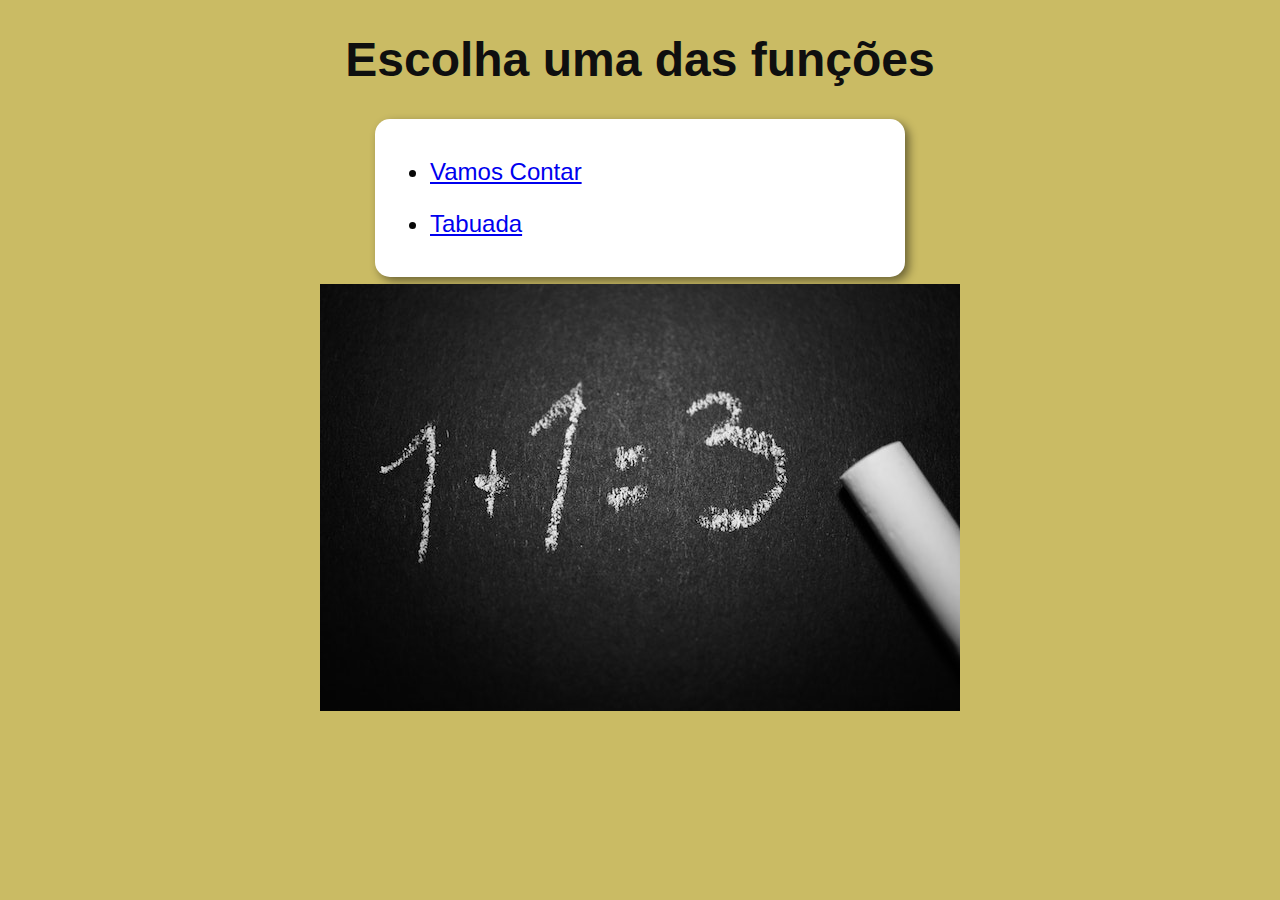
<file: index.html>
<!DOCTYPE html>
<html lang="pt-br">
<head>
  <meta charset="UTF-8">
  <meta http-equiv="X-UA-Compatible" content="IE=edge">
  <meta name="viewport" content="width=device-width, initial-scale=1.0">
  <title>Atividade JS</title>
  <link rel="stylesheet" href="style-index.css">
</head>
<body>
  <header>
    <h1>Escolha uma das funções</h1>
  </header>
  <section>
    <ul>
      <li><a href="contas/contar.html">Vamos Contar</a></li>
      <p></p>
      <li><a href="tabuadas/tabuada.html">Tabuada</a></li>
    </ul>
  </section>
  <div>
    <img src="giz.jpg" alt="Foto de conta">
  </div>
</body>
</html>
</file>
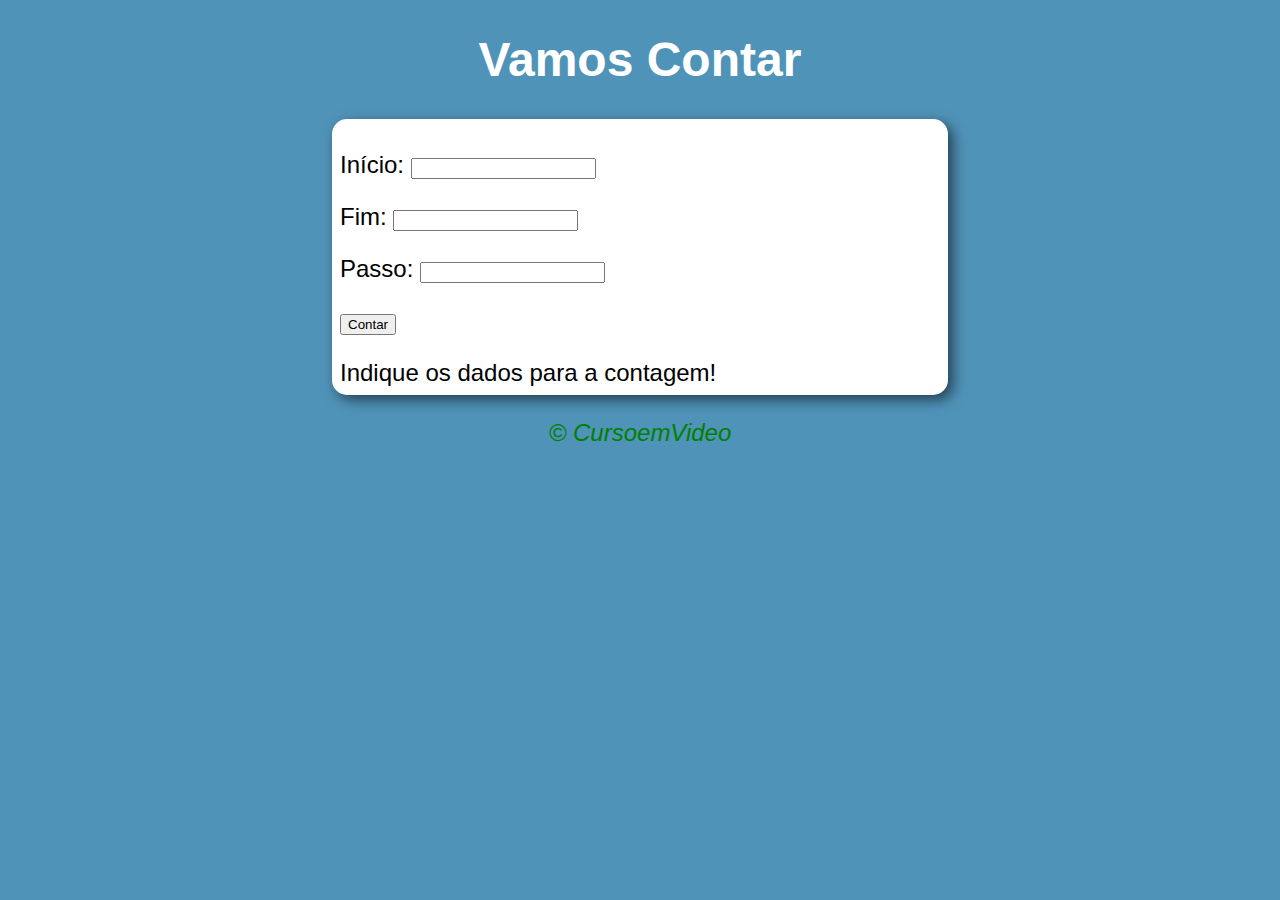
<file: contar.html>
<!DOCTYPE html>
<html lang="pt-br">
<head>
    <meta charset="UTF-8">
    <meta name="viewport" content="width=device-width, initial-scale=1.0">
    <title>Vamos Contar</title>
    <link rel="stylesheet" href="style-contar.css">
</head>
<body>
    <header>
        <h1>Vamos Contar</h1>
    </header>
    <section>
        <div>
            <p>Início: <input type="number" name="inicio" id="txti"> </p>
            <p>Fim: <input type="number" name="fim" id="txtf"> </p>
            <p>Passo: <input type="number" name="passo" id="txtp"> </p>
            <p> <input type= "button" value="Contar" onclick="Contar()"> </p>
        </div>
        <div id="res">
            Indique os dados para a contagem!
        </div>
    </section>
    <footer>
    <p>
        &copy; CursoemVideo
    </p>
    </footer>
    <script src="script-contar.js"></script>
</body>
</html>
</file>
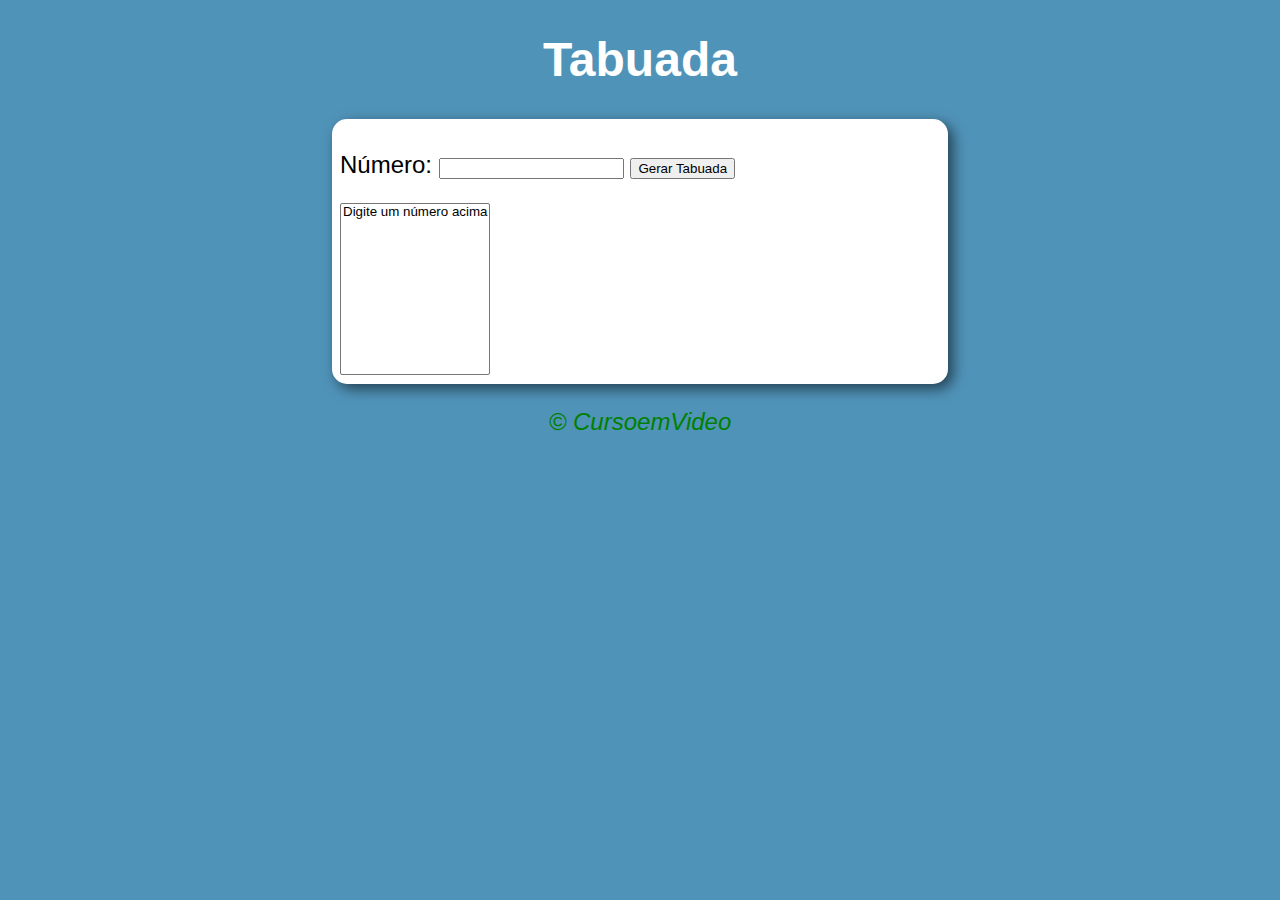
<file: tabuada.html>
<!DOCTYPE html>
<html lang="pt-BR">
<head>
    <meta charset="UTF-8">
    <meta name="viewport" content="width=device-width, initial-scale=1.0">
    <title>Tabuada</title>
    <link rel="stylesheet" href="style-tabuada.css">
</head>
<body>
    <header>
        <h1>Tabuada</h1>
    </header>
    <section>
        <div>
            <p>Número: 
                <input type="number" name="num" id="txtn"> 
                <input type= "button" value="Gerar Tabuada" onclick="tabuada()"> 
            </p>
        </div>
        <div>
            <select name="tabuada" id="seltab" size="10"> 
                <option>Digite um número acima</option>
            </select>
        </div>
    </section>
    <footer>
        <p>
            &copy; CursoemVideo
        </p>
    </footer>
    <script src="script-tabuada.js"></script>
</body>
</html>
</file>
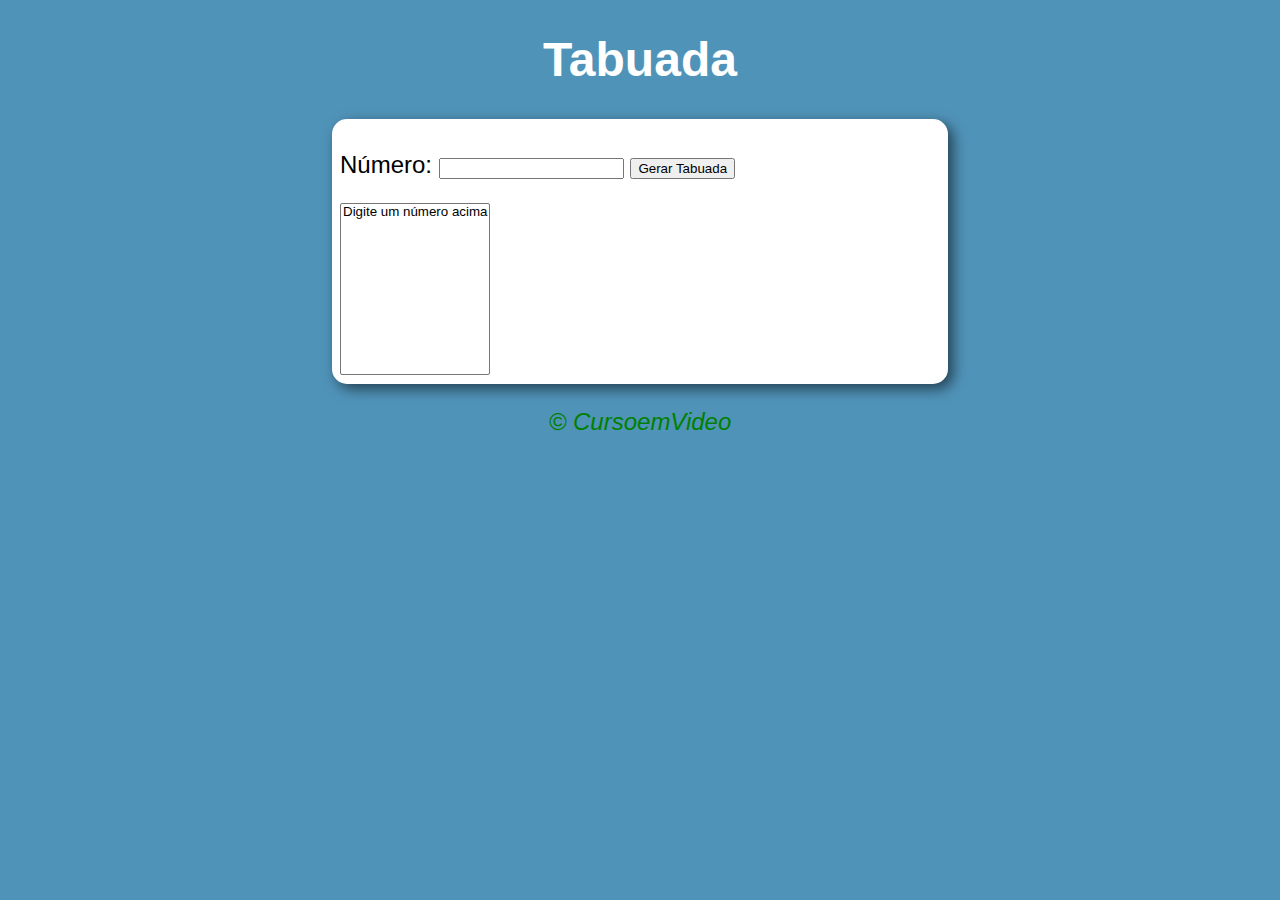
<file: tabuadas/tabuada.html>
<!DOCTYPE html>
<html lang="pt-br">
<head>
    <meta charset="UTF-8">
    <meta name="viewport" content="width=device-width, initial-scale=1.0">
    <title>Tabuada</title>
    <link rel="stylesheet" href="style-tabuada.css">
</head>
<body>
    <header>
        <h1>Tabuada</h1>
    </header>
    <section>
        <div>
            <p>Número: 
                <input type="number" name="num" id="txtn"> 
                <input type= "button" value="Gerar Tabuada" onclick="tabuada()"> 
            </p>
        </div>
        <div>
            <select name="tabuada" id="seltab" size="10"> 
                <option>Digite um número acima</option>
            </select>
        </div>
    </section>
    <footer>
        <p>
            &copy; CursoemVideo
        </p>
    </footer>
    <script src="script-tabuada.js"></script>
</body>
</html>
</file>
<file: style-index.css>
body{
    background: rgb(202, 187, 100);
    color: rgb(8, 8, 8);
    font: normal 18pt Arial;

}
header{
    color: rgb(15, 15, 15);
    text-align: center;
}
section{
    background: white;
    border-radius: 15px;
    padding: 15px;
    width: 500px;
    margin: auto;
    box-shadow: 4px 4px 10px rgba(0, 0, 0, 0.473)
}
div{
    padding-top: 7px;
    text-align: center;
}
</file>
<file: style-contar.css>
body{
    background: rgb(80, 147, 185);
    font: normal 18pt Arial;
    color: red;
}
header{
    color: white;
    text-align: center;
}
section{
    background: white;
    border-radius: 15px;
    padding: 8px;
    width: 600px;
    color: black;
    margin: auto;
    box-shadow: 5px 5px 14px rgba(0, 0, 0, 0.562)
}
footer{
    color: green;
    text-align: center;
    font-style: italic;
}
</file>
<file: style-tabuada.css>
body{
    background: rgb(80, 147, 185);
    font: normal 18pt Arial;
    color: red;
}
header{
    color: white;
    text-align: center;
}
section{
    background: white;
    border-radius: 15px;
    padding: 8px;
    width: 600px;
    color: black;
    margin: auto;
    box-shadow: 5px 5px 14px rgba(0, 0, 0, 0.562)
}
footer{
    color: green;
    text-align: center;
    font-style: italic;
}
</file>
<file: tabuadas/style-tabuada.css>
body{
    background: rgb(80, 147, 185);
    font: normal 18pt Arial;
    color: red;
}
header{
    color: white;
    text-align: center;
}
section{
    background: white;
    border-radius: 15px;
    padding: 8px;
    width: 600px;
    color: black;
    margin: auto;
    box-shadow: 5px 5px 14px rgba(0, 0, 0, 0.562)
}
footer{
    color: green;
    text-align: center;
    font-style: italic;
}
</file>
